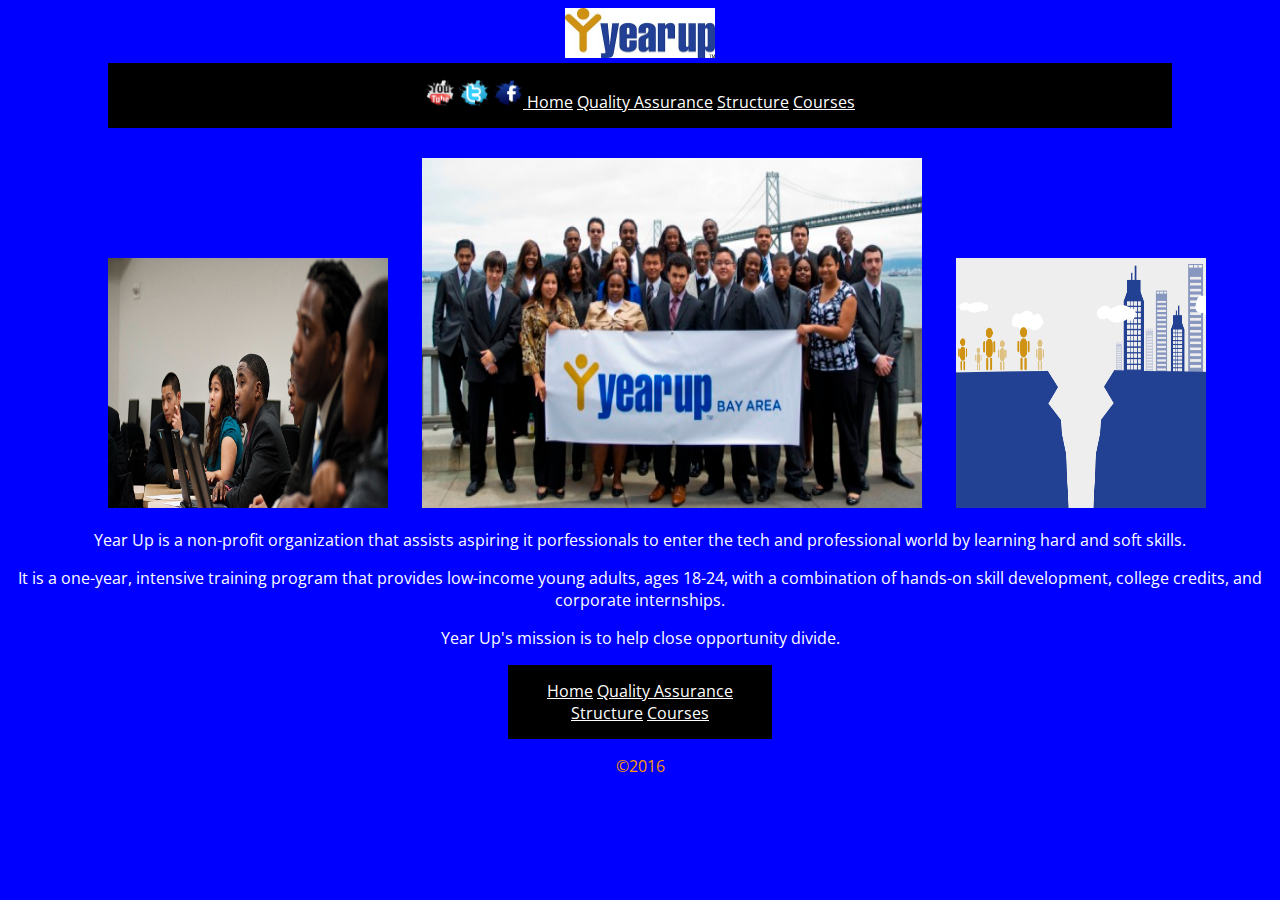
<file: index.html>
<!DOCTYPE html>
<html>

<!-- What if they ask for theirs to be well-done? Then we politely, but firmly, ask them to leave. -->

<head>
	<title>Year Up Bay Area</title>
	<meta charset="UTF-8">
	<link href='https://fonts.googleapis.com/css?family=Open+Sans+Condensed:300' rel='stylesheet' type='text/css'>
	<link rel="stylesheet" href="animate.min.css">
	<link rel="stylesheet" type="text/css" href="style.css">
</head>

<body>
	<div class="navLength">
		<img class="yu" src="images/yu.jpg" alt="yu" />
		<nav>
			<a href="https://www.youtube.com/user/YearUpInc"><img class="navpic" src="images/tube.png" alt="tube" /></a>
			<a href="https://twitter.com/YearUp?ref_src=twsrc%5Egoogle%7Ctwcamp%5Eserp%7Ctwgr%5Eauthor"><img class="navpic" src="images/twit.png" alt="twit" /></a>
			<a href="https://www.facebook.com/yearup"><img class="navpic" src="images/fb.png" alt="fb" />
			</a>
			<a href="index.html">Home</a>
			<a href="page2.html">Quality Assurance</a>
			<a href="page3.html">Structure</a>
			<a href="page4.html">Courses</a>
	  	</nav>
  	</div>

	<div id="yubahome">
		<img id="class" src="images/class.jpg" alt="class" />
		<img id="yuba" src="images/yuba.jpg" alt="yuba" />
		<img id="opdiv" src="images/opdiv.png" alt="opdiv" />
	</div>

	<div id="yubawho">
  		<p>
  			Year Up is a non-profit organization that assists aspiring it porfessionals to enter the tech and professional world by learning hard and soft skills.
  		</p>
  		<p>
  			It is a one-year, intensive training program that provides low-income young adults, ages 18-24, with a combination of hands-on skill development, college credits, and corporate internships.
  		</p>
  		<p>
  			Year Up's mission is to help close opportunity divide.
  		</p>
  	</div>

  	<div class="footnav">
  		<nav>
  			<a href="index.html">Home</a>
			<a href="page2.html">Quality Assurance</a>
			<a href="page3.html">Structure</a>
			<a href="page4.html">Courses</a>
	  	</nav>
  	</div>

	<div>
		<p class="copy">&copy;2016</p>
	</div>
	
</body>
</html>
</file>
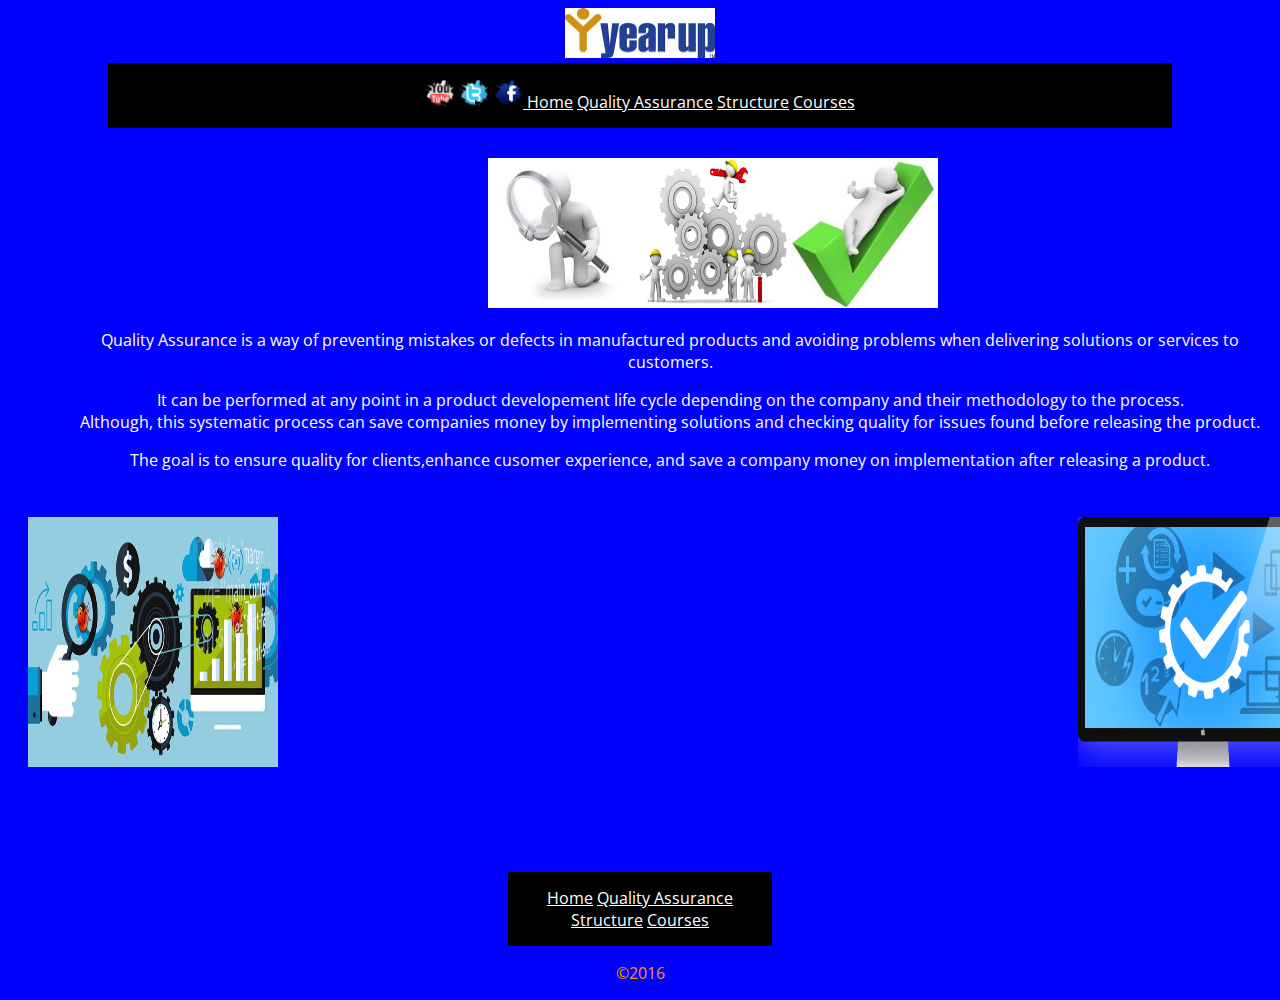
<file: page2.html>
<!DOCTYPE html>
<html>

<head>
	<title>What is Quality Assurance?</title>
	<meta charset="UTF-8">
	<link href='https://fonts.googleapis.com/css?family=Open+Sans+Condensed:300' rel='stylesheet' type='text/css'>
	<link rel="stylesheet" href="animate.min.css">
	<link rel="stylesheet" type="text/css" href="style.css">
</head>

<body>
	<div class="navLength">
	<img class="yu" src="images/yu.jpg" alt="yu" />
		<nav>
			<a href="https://www.youtube.com/user/YearUpInc"><img class="navpic" src="images/tube.png" alt="tube" /></a>
			<a href="https://twitter.com/YearUp?ref_src=twsrc%5Egoogle%7Ctwcamp%5Eserp%7Ctwgr%5Eauthor"><img class="navpic" src="images/twit.png" alt="twit" /></a>
			<a href="https://www.facebook.com/yearup"><img class="navpic" src="images/fb.png" alt="fb" />
			</a>
			<a href="index.html">Home</a>
			<a href="page2.html">Quality Assurance</a>
			<a href="page3.html">Structure</a>
			<a href="page4.html">Courses</a>
	  	</nav>
  	</div>

  	<div id="pics">
	  	<div>
			<img id="qualitypic1" src="images/mag.jpeg" alt"mag" />
		</div>
		<div>
			<img id="qualitypic2" src="images/gears.jpg" alt="gears" />
		</div>
		<div>
			<img id="qualitypic3" src="images/check.jpg" alt="check" />
		</div>
	</div>

	<div id="qa">
		<p>
			Quality Assurance is a way of preventing mistakes or defects in manufactured products and avoiding problems when delivering solutions or services to customers.
		</p>
		<p> 
			It can be performed at any point in a product developement life cycle depending on the company and their methodology to the process.<br>Although, this systematic process can save companies money by implementing solutions and checking quality for issues found before releasing the product.
		</p>
		<p>
			The goal is to ensure quality for clients,enhance cusomer experience, and save a company money on implementation after releasing a product.
		</p>
	</div>

	<div id="qapic">
		<div>
	  		<img id="bug" src="images/bug.jpg" alt="bug" />
	  	</div>
	  	<div>
	  		<img id="done" src="images/done.png" alt="done" />
	  	</div>
	</div>


	<div class="footnav">
  		<nav>
  			<a href="index.html">Home</a>
			<a href="page2.html">Quality Assurance</a>
			<a href="page3.html">Structure</a>
			<a href="page4.html">Courses</a>
	  	</nav>
	</div>

  	<div>
		<p class="copy">&copy;2016</p>
	</div>
</body>
</html>
</file>
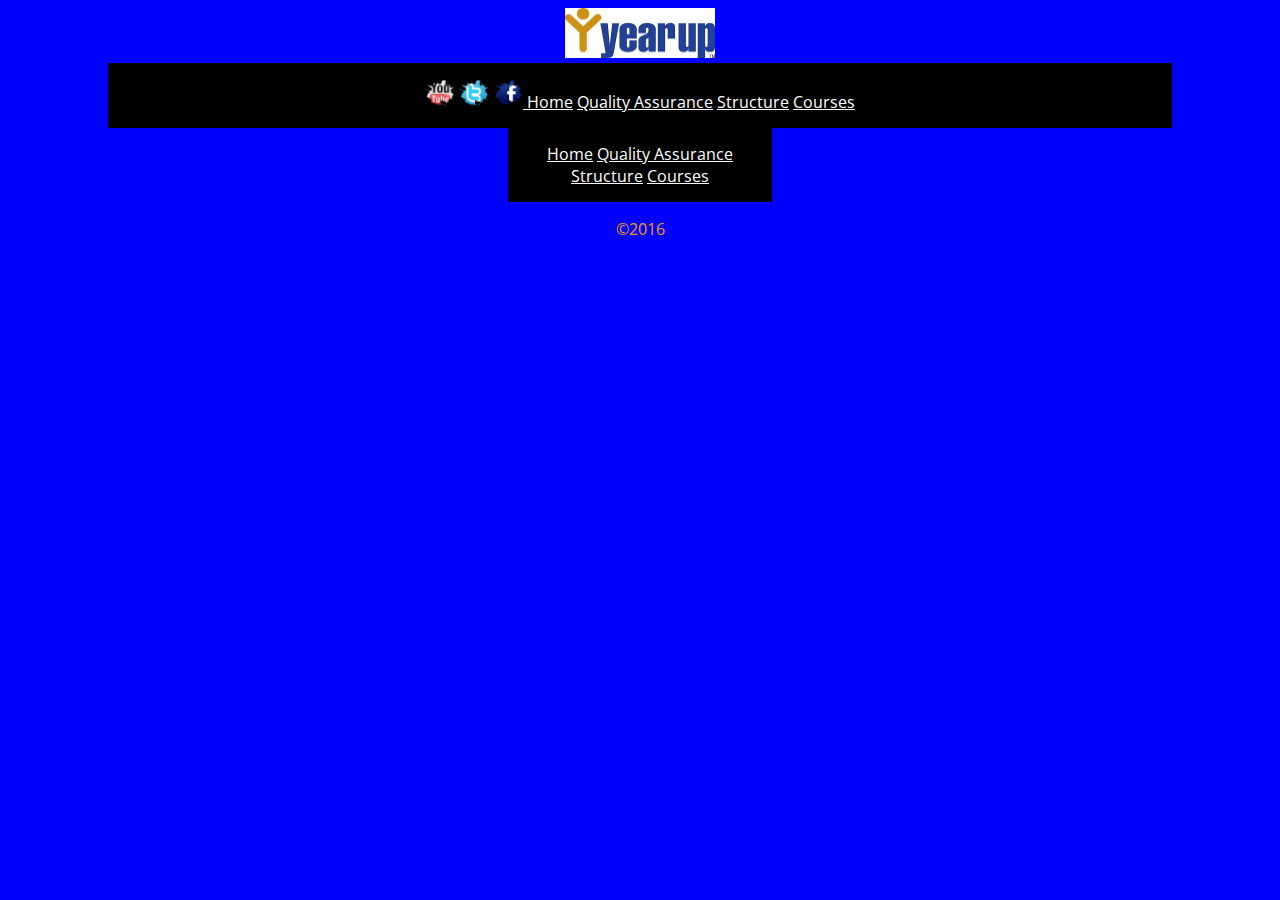
<file: page3.html>
<!DOCTYPE html>
<html>
<head>
	<title></title>
	<meta charset="UTF-8">
	<link href='https://fonts.googleapis.com/css?family=Open+Sans+Condensed:300' rel='stylesheet' type='text/css'>
	<link rel="stylesheet" href="animate.min.css">
	<link rel="stylesheet" type="text/css" href="style.css">
</head>

<body>
	<div class="navLength">
	<img class="yu" src="images/yu.jpg" alt="yu" />
		<nav>
			<a href="https://www.youtube.com/user/YearUpInc"><img class="navpic" src="images/tube.png" alt="tube" /></a>
			<a href="https://twitter.com/YearUp?ref_src=twsrc%5Egoogle%7Ctwcamp%5Eserp%7Ctwgr%5Eauthor"><img class="navpic" src="images/twit.png" alt="twit" /></a>
			<a href="https://www.facebook.com/yearup"><img class="navpic" src="images/fb.png" alt="fb" />
			</a>
			<a href="index.html">Home</a>
			<a href="page2.html">Quality Assurance</a>
			<a href="page3.html">Structure</a>
			<a href="page4.html">Courses</a>
	  	</nav>
  	</div>

  	<div class="footnav">
  		<nav>
  			<a href="index.html">Home</a>
			<a href="page2.html">Quality Assurance</a>
			<a href="page3.html">Structure</a>
			<a href="page4.html">Courses</a>
	  	</nav>
	</div>

  	<div>
		<p class="copy">&copy;2016</p>
	</div>
</body>
</html>
</file>
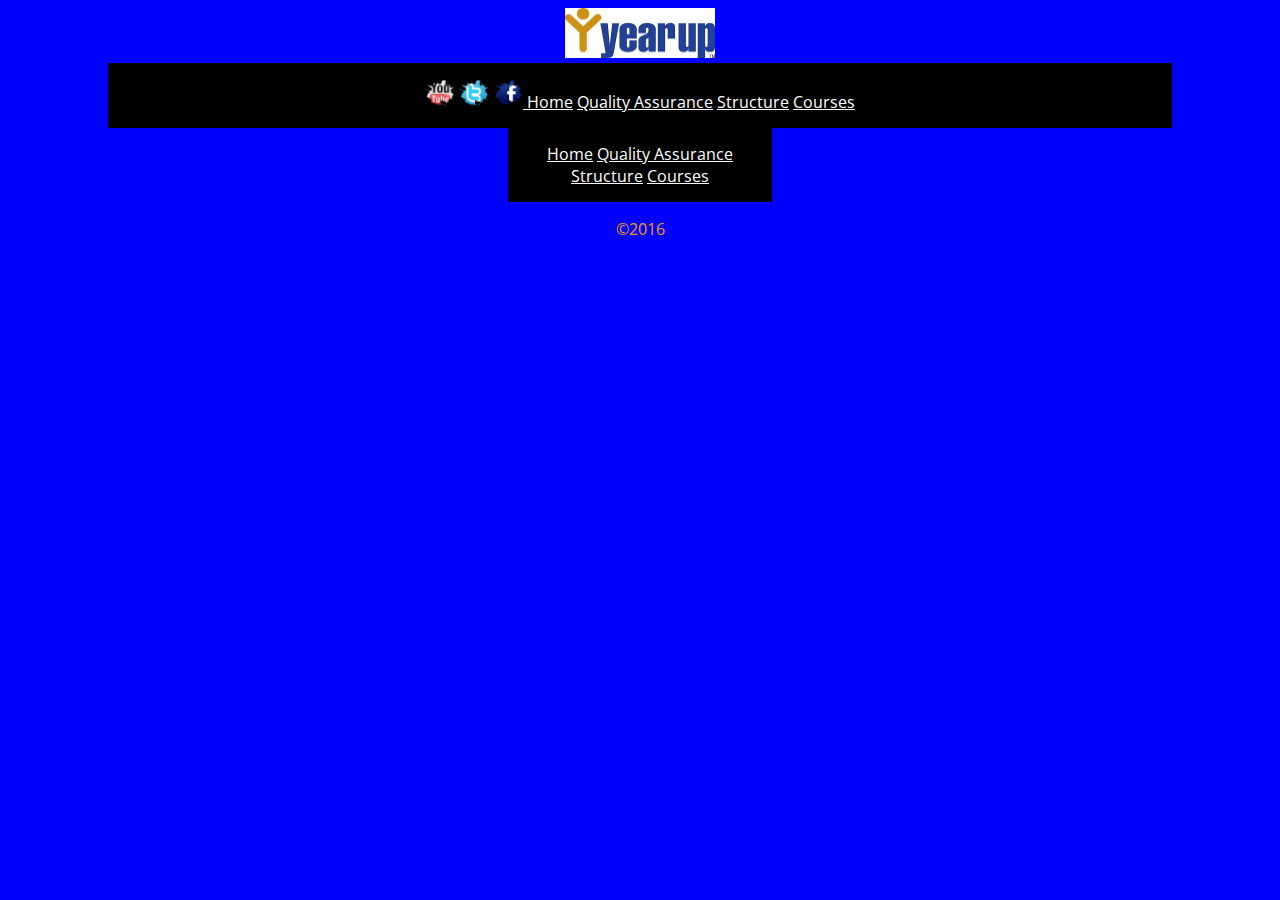
<file: page4.html>
<!DOCTYPE html>
<html>

<head>
	<title></title>
	<meta charset="UTF-8">
	<link href='https://fonts.googleapis.com/css?family=Open+Sans+Condensed:300' rel='stylesheet' type='text/css'>
	<link rel="stylesheet" href="animate.min.css">
	<link rel="stylesheet" type="text/css" href="style.css">
</head>

<body>
	<div class="navLength">
	<img class="yu" src="images/yu.jpg" alt="yu" />
		<nav>
			<a href="https://www.youtube.com/user/YearUpInc"><img class="navpic" src="images/tube.png" alt="tube" /></a>
			<a href="https://twitter.com/YearUp?ref_src=twsrc%5Egoogle%7Ctwcamp%5Eserp%7Ctwgr%5Eauthor"><img class="navpic" src="images/twit.png" alt="twit" /></a>
			<a href="https://www.facebook.com/yearup"><img class="navpic" src="images/fb.png" alt="fb" />
			</a>
			<a href="index.html">Home</a>
			<a href="page2.html">Quality Assurance</a>
			<a href="page3.html">Structure</a>
			<a href="page4.html">Courses</a>
	  	</nav>
  	</div>

  	<div class="footnav">
  		<nav>
  			<a href="index.html">Home</a>
			<a href="page2.html">Quality Assurance</a>
			<a href="page3.html">Structure</a>
			<a href="page4.html">Courses</a>
	  	</nav>
	 </div>
	 
  	<div>
		<p class="copy">&copy;2016</p>
	</div>
</body>
</html>
</file>
<file: style.css>
body {
	font-family: 'Open Sans Condensed', sans-serif;
	background-color: blue;
	color: white;
}

nav {
	border: 15px solid black;
	background-color: black;
}

.navLength{
	padding-left: 100px;
	padding-right: 100px;
	text-align: center;
}

nav a{
	color:white;
}

a:hover {
	color: blue;
	background-color: #fd9901;
}

.navpic{
	width: 30px;
	height: 30px;
}

.yu{
	height: 50px;
	width: 150px;
}

#yubahome {
	padding-top: 30px;
}

#class {
	display: inline;
	width: 280px;
	height: 250px;
	padding-left: 100px;
}
#yuba {
	width: 500px;
	height: 350px;
	padding-left: 30px;
	display: inline;
}

#opdiv {
	display: inline;
	height: 250px;
	width: 250px;
	padding-left: 30px;
}

#yubawho {
	text-align: center;
	color: white;
}

#bug {
	height: 250px;
	width: 250px;
	padding-left: 20px;
}

#done {
	height: 250px;
	width: 250px;
	padding-left: 800px;
}

#pics {
	display: inline-flex;
	padding-top: 30px;
	padding-left: 480px;
}

#qapic {
	padding-top: 30px;
	padding-bottom: 100px;
	display: inline-flex;
}

#qa {
	padding-left: 60px;
	text-align: center;
}

#qualitypic1 {
	height: 150px;
	width: 150px;
}

#qualitypic2 {
	height: 150px;
	width: 150px;
}

#qualitypic3 {
	height: 150px;
	width: 150px;
}

.footnav {
	text-align: center;
	padding-left: 500px;
	padding-right: 500px;
}

.copy {
	text-align: center;
	color: #fd9901;
}
</file>
